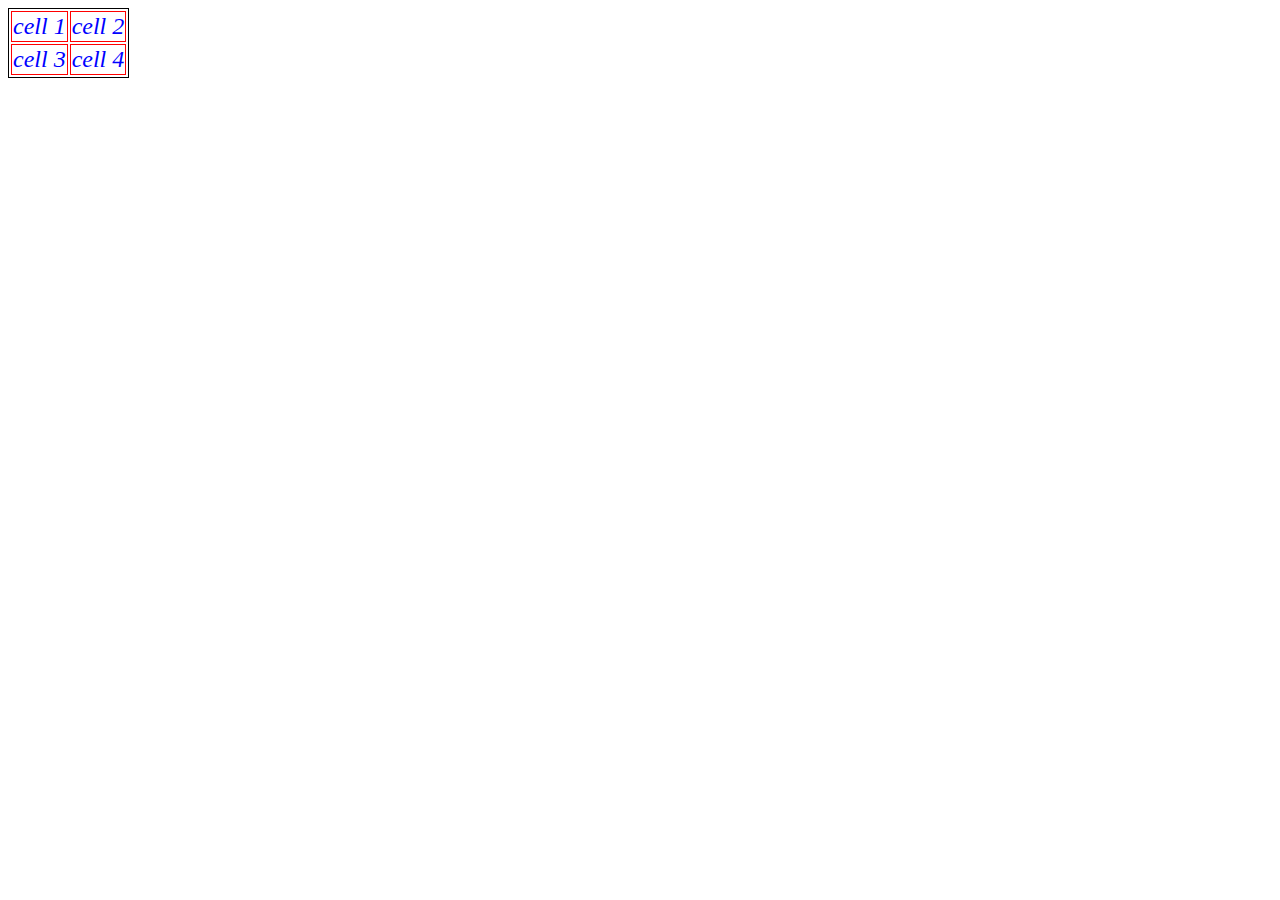
<file: test/index.html>
<html>
  <head>
    <link rel="stylesheet" type="text/css" href="theme.css" />
    <script language="javascript" type="text/javascript" src="index.js"></script>
  </head>
  <body onload="myFunction()">

    <table>
      <tr>
        <td>
          cell 1
        </td>
        <td>
          cell 2
        </td>
      </tr>
      <tr>
        <td>
          cell 3
        </td>
        <td>
          cell 4
        </td>
      </tr>
    </table>
  </body>
</html>
</file>
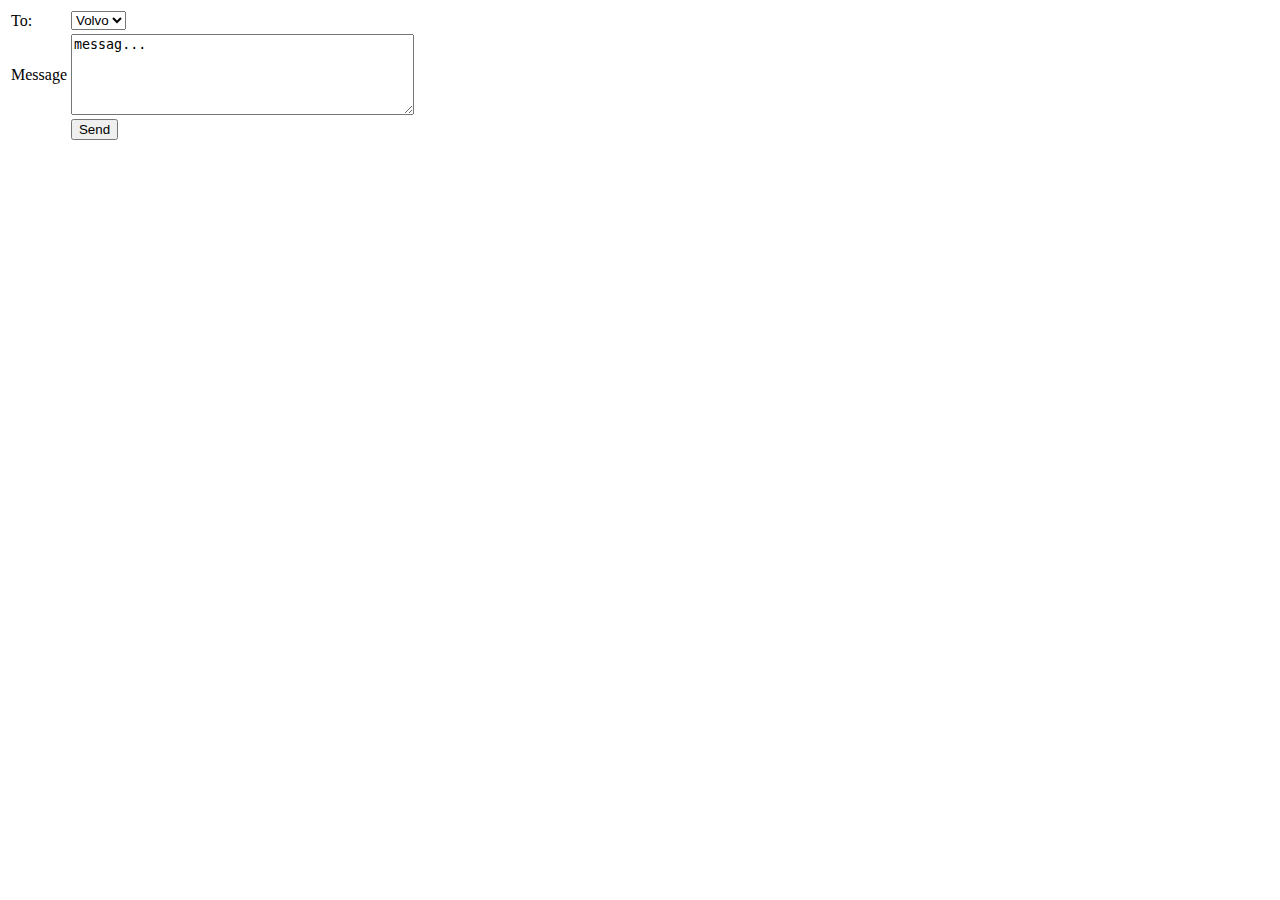
<file: projet1/composer.html>
<!DOCTYPE>
<html>
  <head>
  </head>
  <body>
    <table>
      <tr>
        <td> To: </td>
        <td>
          <select>
           <option value="volvo">Volvo</option>
           <option value="saab">Saab</option>
           <option value="opel">Opel</option>
           <option value="audi">Audi</option>
         </select>
       </td>
      </tr>
      <tr>
        <td> Message </td>
        <td>
          <textarea  cols="40" rows="5">messag...</textarea>
        </td>
      </tr>
      <tr>
        <td></td>
        <td>
          <button type="button" onclick="onButtonSendClick()">Send</button>
        </td>
      </tr>
    </table>
  </body>
</html>
</file>
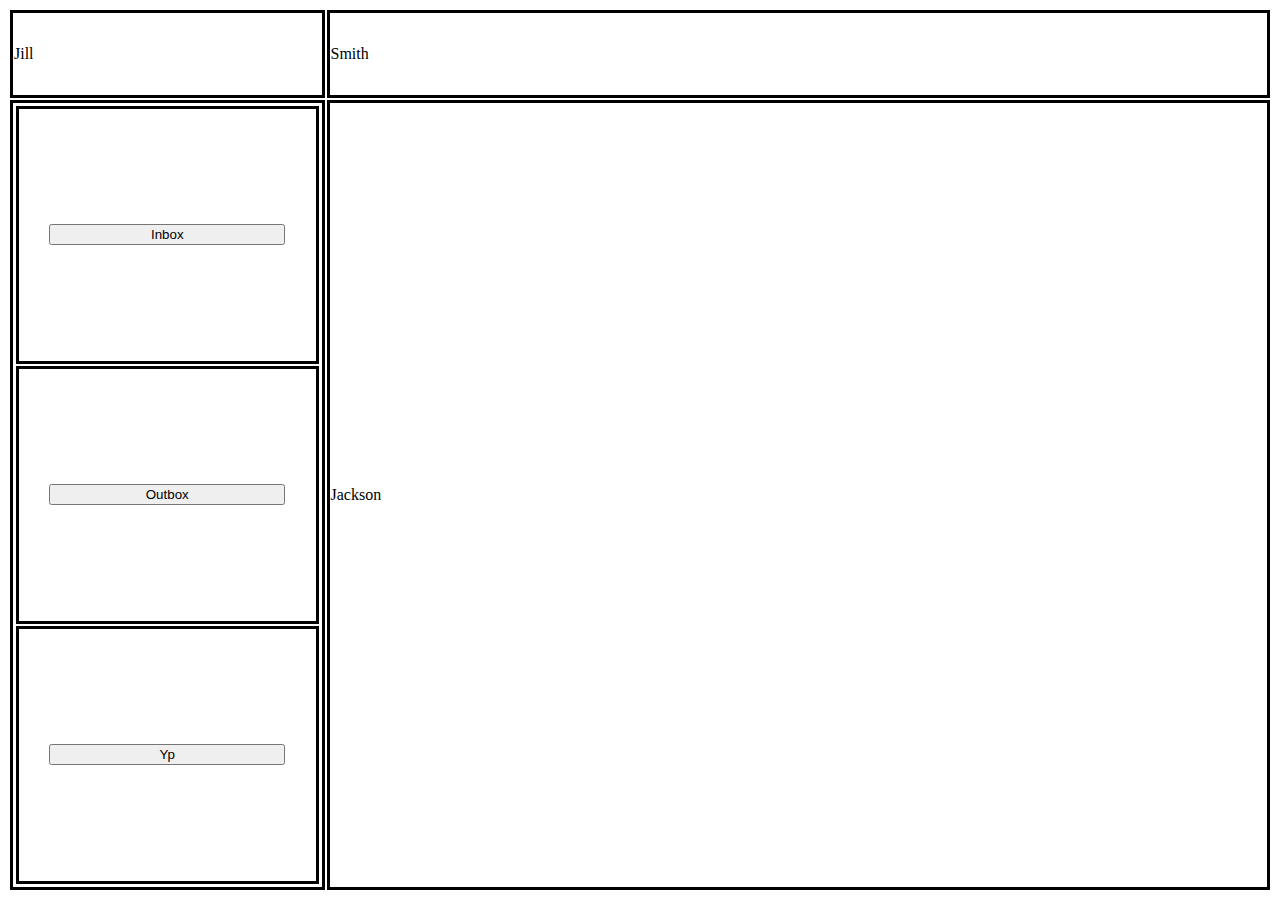
<file: projet1/courriel.html>
<!DOCTYPE>
<html>
  <head>
    <link rel="stylesheet" type="text/css" href="courriel.css" />
    <script language="javascript" type="text/javascript" src="courriel.js"></script>
  </head>
  <body>
    <table>
      <tr>
        <td id="top-left-region">Jill</td>
        <td id="top-right-region">Smith</td>
      </tr>
      <tr>
        <td id="bottom-left-region">
          <table>
            <tr>
              <td>
                <button type="button" onclick="onButtonInboxClick()">Inbox</button>
              </td>
            </tr>
            <tr>
              <td>
                <button type="button" onclick="onButtonOutboxClick()">Outbox</button>
              </td>
            </tr>
            <tr>
              <td>
                <button type="button" onclick="onButtonYpClick()">Yp</button>
              </td>
            </tr>
          </table>
        </td>
        <td id="bottom-right-region">Jackson</td>
      </tr>
    </table>
  </body>
</html>
</file>
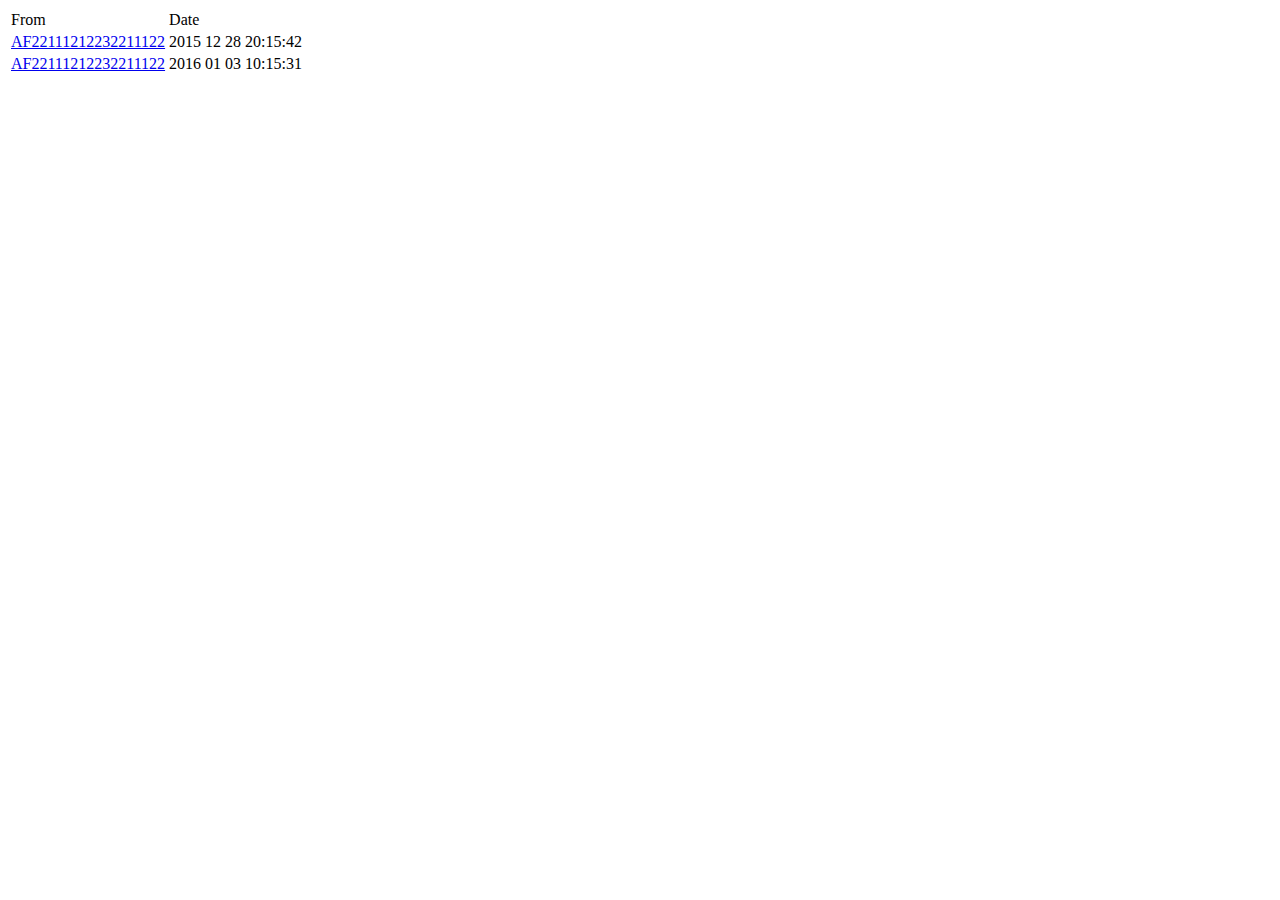
<file: projet1/inbox.html>
<html>
  <head>
  </head>
  <body>



    <table>
      <thead>
        <tr>
          <td>From</td><td>Date</td>
        </tr>
      </thead>
      <tbody>
        <tr>
          <td><a href="#">AF22111212232211122</a></td><td>2015 12 28 20:15:42</td>
        </tr>
        <tr>
          <td><a href="#">AF22111212232211122</a></td><td>2016 01 03 10:15:31</td>
        </tr>
      </tbody>
    </table

  </body>
</html>
</file>
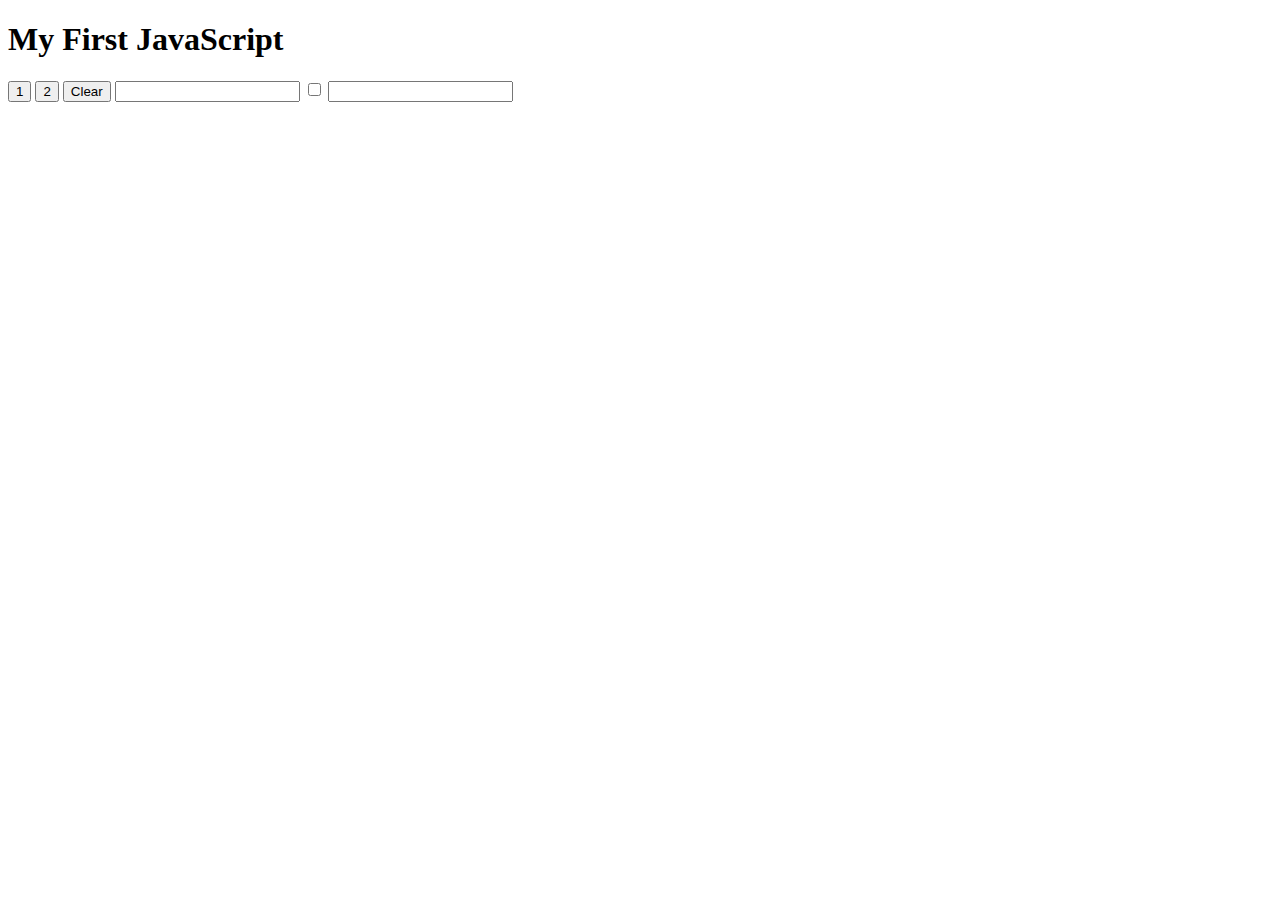
<file: test/javascript1.html>
<!DOCTYPE html>
<html>
  <head>
    <style>
    </style>
    <script>
      function onButton1Click(){
        //document.getElementById('demo').innerHTML = Date();
        document.getElementById('demo').innerHTML = "<a href='http://www.google.com' target='_blank'>Hello World</a>";
      }

      function onButton2Click(){
        alert("Hello World");
      }

      function onButton3Click(){
        document.getElementById('demo').innerHTML = "";
      }
    </script>
  </head>
  <body>

    <h1>My First JavaScript</h1>

    <button type="button" onclick="onButton1Click()">1</button>
    <button type="button" onclick="onButton2Click()">2</button>
    <button type="button" onclick="onButton3Click()">Clear</button>
    <input type="text"></input>
    <input type="checkbox"></input>
    <input type="password"></input>  
    <p id="demo"></p>

  </body>
</html>
</file>
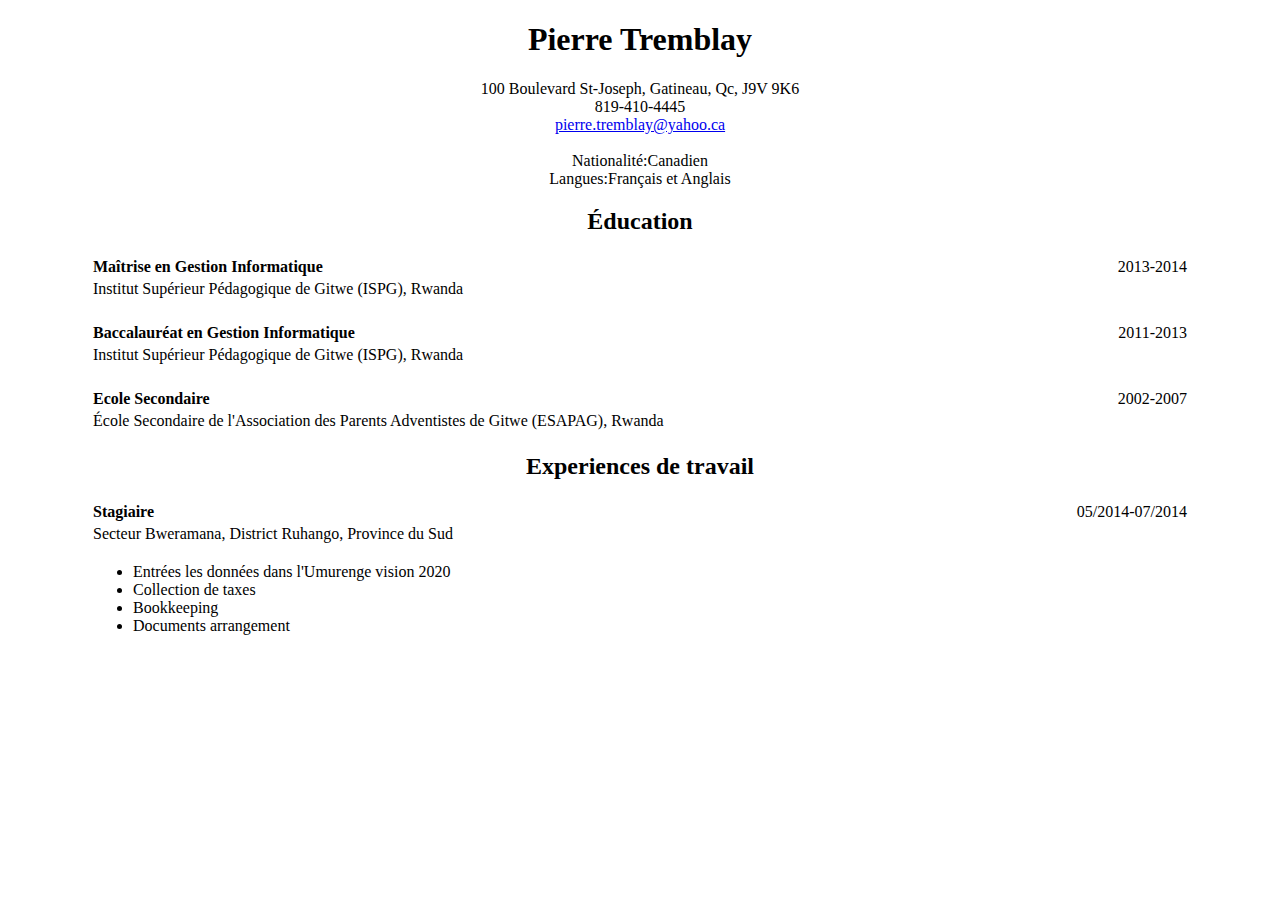
<file: tp2/cv.html>
<!DOCTYPE html>
<html>
    <head>
        <title>CV de Pierre Tremblay</title>
        <link rel="stylesheet" href="cv.css"/>
    </head>
    <body>
        <h1>Pierre Tremblay</h1>
        100 Boulevard St-Joseph, Gatineau, Qc, J9V 9K6<br/>
        819-410-4445<br/>
        <a href="mailto:pierre.tremblay@yahoo.ca">pierre.tremblay@yahoo.ca</a>
        <br/><br/>
        Nationalit&eacute;:Canadien<br/>
        Langues:Fran&ccedil;ais et Anglais

        <!-- Education -->
        <h2>&Eacute;ducation</h2>
        <table>
            <tr>
                <td class="leftGras">Ma&icirc;trise en Gestion Informatique</td>
                <td class="right">2013-2014</td>
            </tr>
            <tr>
                <td class="left">Institut Sup&eacute;rieur P&eacute;dagogique de Gitwe (ISPG), Rwanda</td>
                <td class="right"></td>
            </tr>
            <tr>
                <td class="left">&nbsp;</td>
                <td class="right">&nbsp;</td>
            </tr>
            <tr>
                <td class="leftGras">Baccalaur&eacute;at en Gestion Informatique</td>
                <td class="right">2011-2013</td>
            </tr>
            <tr>
                <td class="left">Institut Sup&eacute;rieur P&eacute;dagogique de Gitwe (ISPG), Rwanda</td>
                <td class="right">&nbsp;</td>
            </tr>
            <tr>
                <td class="left">&nbsp;</td>
                <td class="right">&nbsp;</td>
            </tr>
            <tr>
                <td class="leftGras">Ecole Secondaire</td>
                <td class="right">2002-2007</td>
            </tr>
            <tr>
                <td class="left">&Eacute;cole Secondaire de l'Association des Parents
                    Adventistes de Gitwe (ESAPAG), Rwanda</td>
                <td class="right">&nbsp;</td>
            </tr>
        </table>

        <!-- Experiences de travail-->
        <h2>Experiences de travail</h2>
        <table>
            <tr>
                <td class="leftGras">Stagiaire</td>
                <td class="right">05/2014-07/2014</td>
            </tr>
            <tr>
                <td class="left">Secteur Bweramana, District Ruhango, Province du Sud</td>
                <td class="right"></td>
            </tr>
            <tr>
                <td class="left">
                    <ul>
                        <li>Entr&eacute;es les donn&eacute;es dans l'Umurenge vision 2020</li>
                        <li>Collection de taxes</li>
                        <li>Bookkeeping</li>
                        <li>Documents arrangement</li>
                    </ul>
                </td>
                <td class="right"></td>
            </tr>
        </table>

        <!--
    <table>
      <tr>
        <td class="left">Secteur Gitesi, Districte Karongi,Province de l'ouest</td><td class="right">02/2015-04/2015</td>
        <tr>
    </table>
    <table>
    <ul>
    <li>Entr&eacutees les donn&eacutees dans la Districte Karongi,Province de l'Ouest</li>
    </ul>
  </table>
  <table>
    <tr>
      <td class="leftGras">Secretaire Comptable</td><td class="right">05/2014-07/2014</td>
      <tr>
        <td class="left">Alfred KAYIRANGA RWASA Deputy Business, Gitesi, Karongi,Province de l'Ouest<td class="right"></td>
      </tr>
    </tr>
  </table>
  <table>
  <ul>
    <li>Performing payroll</li>
    <li>Performing Procurement and inventory</li>
    <li>Bookkeeping</li>
    <li>Collecting cash from cheese</li>
    <li>Controlling cheese shipping</li>
  </ul>
 </table>
 <h4>Computer Skills</h4><br/>
 <table>
 <tr>
   <td class="leftGras">Software</td><td class="right"></td>
 <tr>
<tr>
  <td class="left">Microsoft Word, Microsoft Excel, Microsoft PowerPoint, Microsoft Access, Microsoft Visual Studio<td class="right"></td>
<tr>
<td class="leftGras">Internet</td><td class="right"></td>
<tr>
 <td class="left">Internet Explorer, Firefox, Chrome</td><td class="right"></td>
 </tr>
 <tr>
<td class="leftGras">Operating Systems</td><td class="right"></td>
<tr>
<td class="left">Windows 7, Windows XP</td><td class="right"></td>
</tr>
</table>
<h5>Strength</h2>
<table>
  <tr>
    <td class="left">Proficiency in computer use<td class="right"></td>
  </tr>
  <tr>
    <td class="left">Owns a laptop with all required specifications<td class="right"></td>
  </tr>
</table>
<h6>References</h6>
<table>
  <tr>
    <td class="leftGras">&Eacute;douard KARIBUSHI<td class="right"></td>
  </tr>
  <tr>
    <td class="left">Accountant, Bweramana, Ruhango, Southern Province, 0788871505<td class="right"></td>
  </tr>
  <tr>
    <td class="leftGras">SAlfred KAYIRANGA RWASA</td><td class="right"></td>
  <tr>
 <tr>
   <td class="left">Deputy, Nyamirambo, Nyarugenge, Kigali, 0788304950<td class="right"></td>
 <tr>
   tr>
     <td class="leftGras">Berton BARIKUMANA<td class="right"></td>
   </tr>
   <tr>
     <td class="left">Dean, Bweramana, Ruhango, Southern Province, 0788585067<td class="right"></td>
   </tr>
</table>-->
    </body>
</html>
</file>
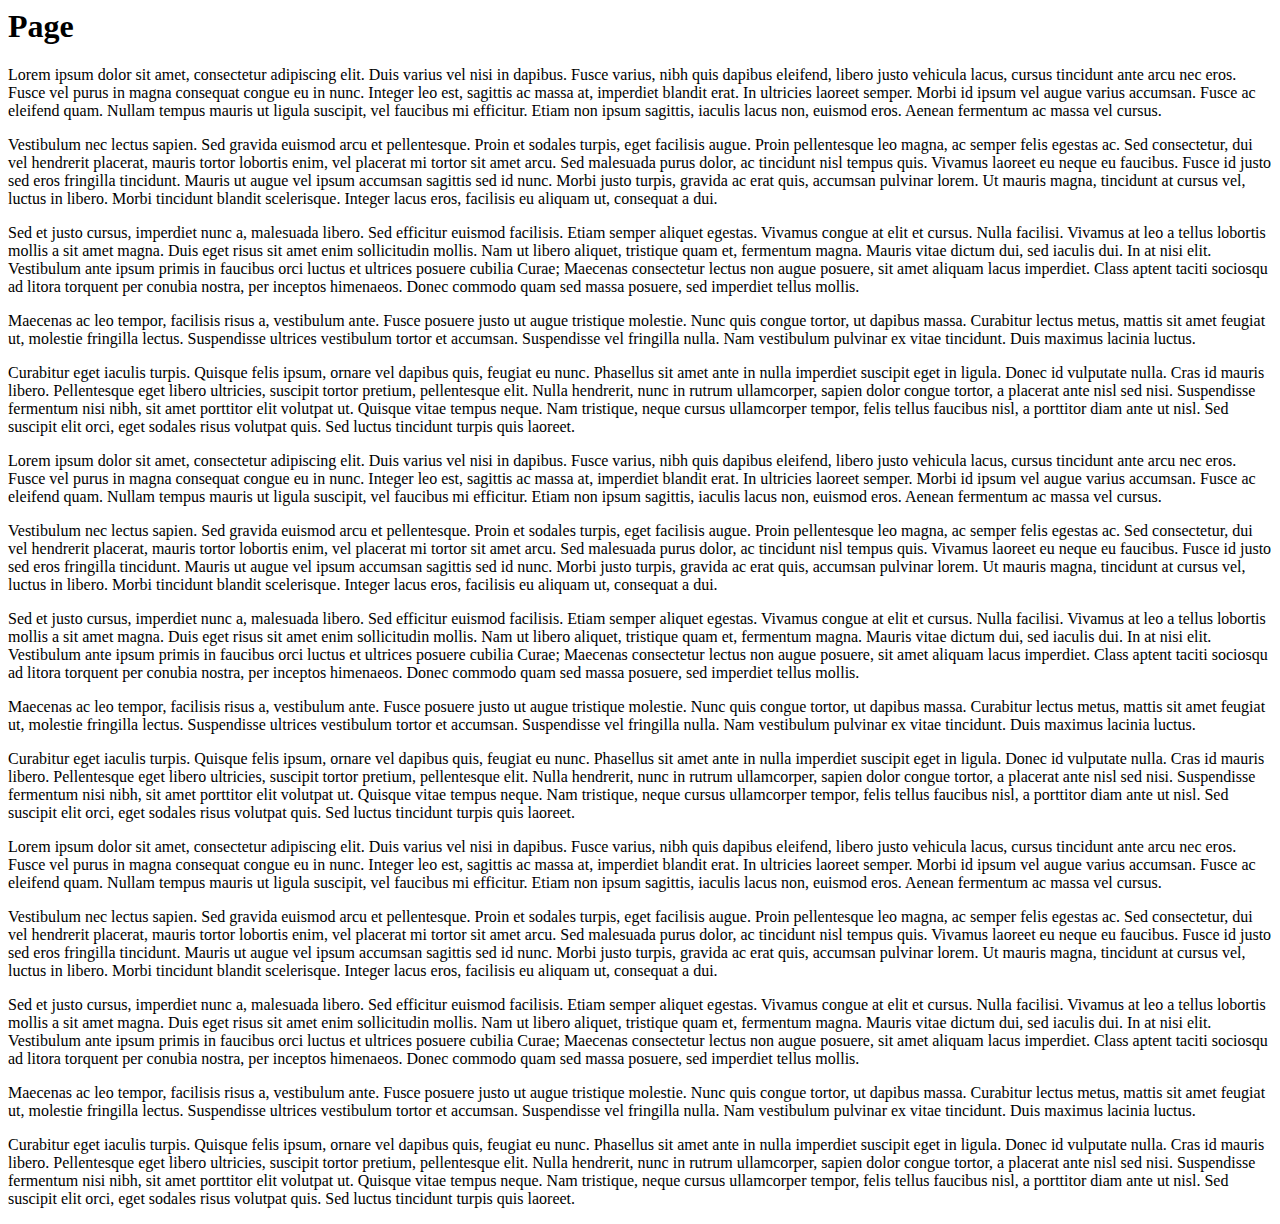
<file: tp3/page.html>
<html>
  <head>
  </head>
  <body>
    <h1>Page</h1>
    <p>
      Lorem ipsum dolor sit amet, consectetur adipiscing elit. Duis varius vel nisi in dapibus. Fusce varius, nibh quis dapibus eleifend, libero justo vehicula lacus, cursus tincidunt ante arcu nec eros. Fusce vel purus in magna consequat congue eu in nunc. Integer leo est, sagittis ac massa at, imperdiet blandit erat. In ultricies laoreet semper. Morbi id ipsum vel augue varius accumsan. Fusce ac eleifend quam. Nullam tempus mauris ut ligula suscipit, vel faucibus mi efficitur. Etiam non ipsum sagittis, iaculis lacus non, euismod eros. Aenean fermentum ac massa vel cursus.
    </p>
    <p>
      Vestibulum nec lectus sapien. Sed gravida euismod arcu et pellentesque. Proin et sodales turpis, eget facilisis augue. Proin pellentesque leo magna, ac semper felis egestas ac. Sed consectetur, dui vel hendrerit placerat, mauris tortor lobortis enim, vel placerat mi tortor sit amet arcu. Sed malesuada purus dolor, ac tincidunt nisl tempus quis. Vivamus laoreet eu neque eu faucibus. Fusce id justo sed eros fringilla tincidunt. Mauris ut augue vel ipsum accumsan sagittis sed id nunc. Morbi justo turpis, gravida ac erat quis, accumsan pulvinar lorem. Ut mauris magna, tincidunt at cursus vel, luctus in libero. Morbi tincidunt blandit scelerisque. Integer lacus eros, facilisis eu aliquam ut, consequat a dui.
    </p>
    <p>
      Sed et justo cursus, imperdiet nunc a, malesuada libero. Sed efficitur euismod facilisis. Etiam semper aliquet egestas. Vivamus congue at elit et cursus. Nulla facilisi. Vivamus at leo a tellus lobortis mollis a sit amet magna. Duis eget risus sit amet enim sollicitudin mollis. Nam ut libero aliquet, tristique quam et, fermentum magna. Mauris vitae dictum dui, sed iaculis dui. In at nisi elit. Vestibulum ante ipsum primis in faucibus orci luctus et ultrices posuere cubilia Curae; Maecenas consectetur lectus non augue posuere, sit amet aliquam lacus imperdiet. Class aptent taciti sociosqu ad litora torquent per conubia nostra, per inceptos himenaeos. Donec commodo quam sed massa posuere, sed imperdiet tellus mollis.
    </p>
    <p>
      Maecenas ac leo tempor, facilisis risus a, vestibulum ante. Fusce posuere justo ut augue tristique molestie. Nunc quis congue tortor, ut dapibus massa. Curabitur lectus metus, mattis sit amet feugiat ut, molestie fringilla lectus. Suspendisse ultrices vestibulum tortor et accumsan. Suspendisse vel fringilla nulla. Nam vestibulum pulvinar ex vitae tincidunt. Duis maximus lacinia luctus.
    </p>
    <p>
      Curabitur eget iaculis turpis. Quisque felis ipsum, ornare vel dapibus quis, feugiat eu nunc. Phasellus sit amet ante in nulla imperdiet suscipit eget in ligula. Donec id vulputate nulla. Cras id mauris libero. Pellentesque eget libero ultricies, suscipit tortor pretium, pellentesque elit. Nulla hendrerit, nunc in rutrum ullamcorper, sapien dolor congue tortor, a placerat ante nisl sed nisi. Suspendisse fermentum nisi nibh, sit amet porttitor elit volutpat ut. Quisque vitae tempus neque. Nam tristique, neque cursus ullamcorper tempor, felis tellus faucibus nisl, a porttitor diam ante ut nisl. Sed suscipit elit orci, eget sodales risus volutpat quis. Sed luctus tincidunt turpis quis laoreet.
    </p>
    <p>
      Lorem ipsum dolor sit amet, consectetur adipiscing elit. Duis varius vel nisi in dapibus. Fusce varius, nibh quis dapibus eleifend, libero justo vehicula lacus, cursus tincidunt ante arcu nec eros. Fusce vel purus in magna consequat congue eu in nunc. Integer leo est, sagittis ac massa at, imperdiet blandit erat. In ultricies laoreet semper. Morbi id ipsum vel augue varius accumsan. Fusce ac eleifend quam. Nullam tempus mauris ut ligula suscipit, vel faucibus mi efficitur. Etiam non ipsum sagittis, iaculis lacus non, euismod eros. Aenean fermentum ac massa vel cursus.
    </p>
    <p>
      Vestibulum nec lectus sapien. Sed gravida euismod arcu et pellentesque. Proin et sodales turpis, eget facilisis augue. Proin pellentesque leo magna, ac semper felis egestas ac. Sed consectetur, dui vel hendrerit placerat, mauris tortor lobortis enim, vel placerat mi tortor sit amet arcu. Sed malesuada purus dolor, ac tincidunt nisl tempus quis. Vivamus laoreet eu neque eu faucibus. Fusce id justo sed eros fringilla tincidunt. Mauris ut augue vel ipsum accumsan sagittis sed id nunc. Morbi justo turpis, gravida ac erat quis, accumsan pulvinar lorem. Ut mauris magna, tincidunt at cursus vel, luctus in libero. Morbi tincidunt blandit scelerisque. Integer lacus eros, facilisis eu aliquam ut, consequat a dui.
    </p>
    <p>

      Sed et justo cursus, imperdiet nunc a, malesuada libero. Sed efficitur euismod facilisis. Etiam semper aliquet egestas. Vivamus congue at elit et cursus. Nulla facilisi. Vivamus at leo a tellus lobortis mollis a sit amet magna. Duis eget risus sit amet enim sollicitudin mollis. Nam ut libero aliquet, tristique quam et, fermentum magna. Mauris vitae dictum dui, sed iaculis dui. In at nisi elit. Vestibulum ante ipsum primis in faucibus orci luctus et ultrices posuere cubilia Curae; Maecenas consectetur lectus non augue posuere, sit amet aliquam lacus imperdiet. Class aptent taciti sociosqu ad litora torquent per conubia nostra, per inceptos himenaeos. Donec commodo quam sed massa posuere, sed imperdiet tellus mollis.
    </p>
    <p>
      Maecenas ac leo tempor, facilisis risus a, vestibulum ante. Fusce posuere justo ut augue tristique molestie. Nunc quis congue tortor, ut dapibus massa. Curabitur lectus metus, mattis sit amet feugiat ut, molestie fringilla lectus. Suspendisse ultrices vestibulum tortor et accumsan. Suspendisse vel fringilla nulla. Nam vestibulum pulvinar ex vitae tincidunt. Duis maximus lacinia luctus.
    </p>
    <p>
      <a name="tips"></a>
      Curabitur eget iaculis turpis. Quisque felis ipsum, ornare vel dapibus quis, feugiat eu nunc. Phasellus sit amet ante in nulla imperdiet suscipit eget in ligula. Donec id vulputate nulla. Cras id mauris libero. Pellentesque eget libero ultricies, suscipit tortor pretium, pellentesque elit. Nulla hendrerit, nunc in rutrum ullamcorper, sapien dolor congue tortor, a placerat ante nisl sed nisi. Suspendisse fermentum nisi nibh, sit amet porttitor elit volutpat ut. Quisque vitae tempus neque. Nam tristique, neque cursus ullamcorper tempor, felis tellus faucibus nisl, a porttitor diam ante ut nisl. Sed suscipit elit orci, eget sodales risus volutpat quis. Sed luctus tincidunt turpis quis laoreet.
    </p>
    <p>
      Lorem ipsum dolor sit amet, consectetur adipiscing elit. Duis varius vel nisi in dapibus. Fusce varius, nibh quis dapibus eleifend, libero justo vehicula lacus, cursus tincidunt ante arcu nec eros. Fusce vel purus in magna consequat congue eu in nunc. Integer leo est, sagittis ac massa at, imperdiet blandit erat. In ultricies laoreet semper. Morbi id ipsum vel augue varius accumsan. Fusce ac eleifend quam. Nullam tempus mauris ut ligula suscipit, vel faucibus mi efficitur. Etiam non ipsum sagittis, iaculis lacus non, euismod eros. Aenean fermentum ac massa vel cursus.
    </p>
    <p>
      Vestibulum nec lectus sapien. Sed gravida euismod arcu et pellentesque. Proin et sodales turpis, eget facilisis augue. Proin pellentesque leo magna, ac semper felis egestas ac. Sed consectetur, dui vel hendrerit placerat, mauris tortor lobortis enim, vel placerat mi tortor sit amet arcu. Sed malesuada purus dolor, ac tincidunt nisl tempus quis. Vivamus laoreet eu neque eu faucibus. Fusce id justo sed eros fringilla tincidunt. Mauris ut augue vel ipsum accumsan sagittis sed id nunc. Morbi justo turpis, gravida ac erat quis, accumsan pulvinar lorem. Ut mauris magna, tincidunt at cursus vel, luctus in libero. Morbi tincidunt blandit scelerisque. Integer lacus eros, facilisis eu aliquam ut, consequat a dui.
    </p>
    <p>
      Sed et justo cursus, imperdiet nunc a, malesuada libero. Sed efficitur euismod facilisis. Etiam semper aliquet egestas. Vivamus congue at elit et cursus. Nulla facilisi. Vivamus at leo a tellus lobortis mollis a sit amet magna. Duis eget risus sit amet enim sollicitudin mollis. Nam ut libero aliquet, tristique quam et, fermentum magna. Mauris vitae dictum dui, sed iaculis dui. In at nisi elit. Vestibulum ante ipsum primis in faucibus orci luctus et ultrices posuere cubilia Curae; Maecenas consectetur lectus non augue posuere, sit amet aliquam lacus imperdiet. Class aptent taciti sociosqu ad litora torquent per conubia nostra, per inceptos himenaeos. Donec commodo quam sed massa posuere, sed imperdiet tellus mollis.
    </p>
    <p>
      Maecenas ac leo tempor, facilisis risus a, vestibulum ante. Fusce posuere justo ut augue tristique molestie. Nunc quis congue tortor, ut dapibus massa. Curabitur lectus metus, mattis sit amet feugiat ut, molestie fringilla lectus. Suspendisse ultrices vestibulum tortor et accumsan. Suspendisse vel fringilla nulla. Nam vestibulum pulvinar ex vitae tincidunt. Duis maximus lacinia luctus.
    </p>
    <p>
      Curabitur eget iaculis turpis. Quisque felis ipsum, ornare vel dapibus quis, feugiat eu nunc. Phasellus sit amet ante in nulla imperdiet suscipit eget in ligula. Donec id vulputate nulla. Cras id mauris libero. Pellentesque eget libero ultricies, suscipit tortor pretium, pellentesque elit. Nulla hendrerit, nunc in rutrum ullamcorper, sapien dolor congue tortor, a placerat ante nisl sed nisi. Suspendisse fermentum nisi nibh, sit amet porttitor elit volutpat ut. Quisque vitae tempus neque. Nam tristique, neque cursus ullamcorper tempor, felis tellus faucibus nisl, a porttitor diam ante ut nisl. Sed suscipit elit orci, eget sodales risus volutpat quis. Sed luctus tincidunt turpis quis laoreet.
    </p>
  </body>
</html>
</file>
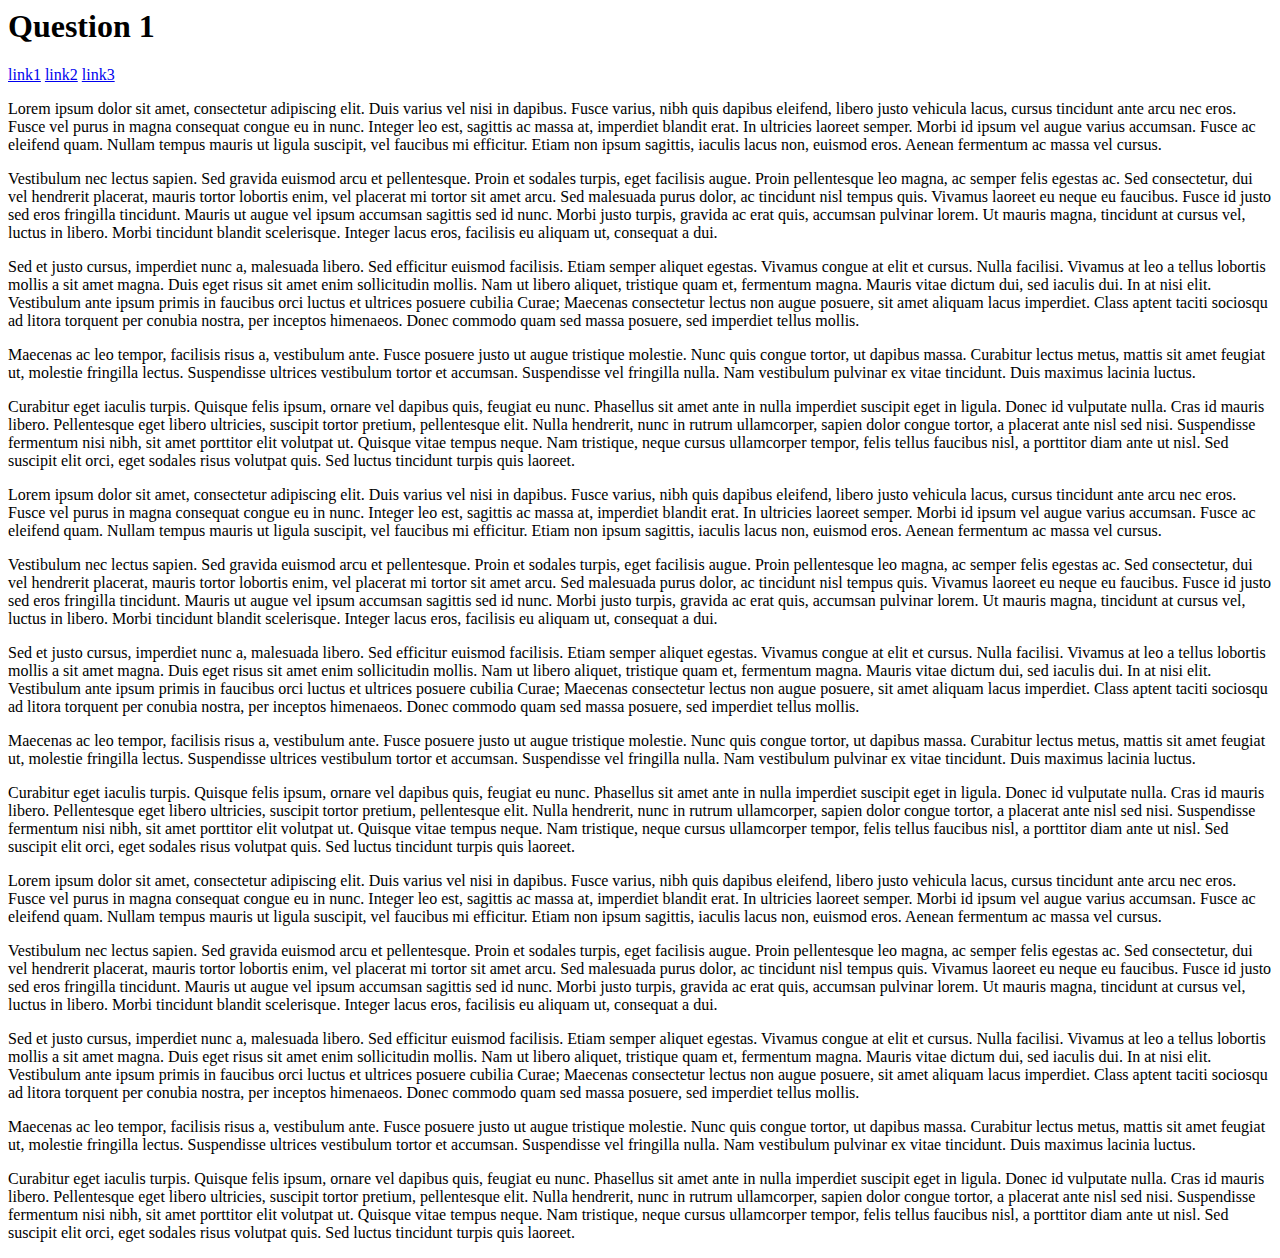
<file: tp3/question1.html>
<html>
  <head>
  </head>
  <body>
    <h1>Question 1</h1>
    <a href="http://www.uqo.ca/test/page.html#tips">link1</a>

    <a href="page.html#tips">link2</a>

    <a href="#tips">link3</a>
    <p>
      Lorem ipsum dolor sit amet, consectetur adipiscing elit. Duis varius vel nisi in dapibus. Fusce varius, nibh quis dapibus eleifend, libero justo vehicula lacus, cursus tincidunt ante arcu nec eros. Fusce vel purus in magna consequat congue eu in nunc. Integer leo est, sagittis ac massa at, imperdiet blandit erat. In ultricies laoreet semper. Morbi id ipsum vel augue varius accumsan. Fusce ac eleifend quam. Nullam tempus mauris ut ligula suscipit, vel faucibus mi efficitur. Etiam non ipsum sagittis, iaculis lacus non, euismod eros. Aenean fermentum ac massa vel cursus.
    </p>
    <p>
      Vestibulum nec lectus sapien. Sed gravida euismod arcu et pellentesque. Proin et sodales turpis, eget facilisis augue. Proin pellentesque leo magna, ac semper felis egestas ac. Sed consectetur, dui vel hendrerit placerat, mauris tortor lobortis enim, vel placerat mi tortor sit amet arcu. Sed malesuada purus dolor, ac tincidunt nisl tempus quis. Vivamus laoreet eu neque eu faucibus. Fusce id justo sed eros fringilla tincidunt. Mauris ut augue vel ipsum accumsan sagittis sed id nunc. Morbi justo turpis, gravida ac erat quis, accumsan pulvinar lorem. Ut mauris magna, tincidunt at cursus vel, luctus in libero. Morbi tincidunt blandit scelerisque. Integer lacus eros, facilisis eu aliquam ut, consequat a dui.
    </p>
    <p>
      Sed et justo cursus, imperdiet nunc a, malesuada libero. Sed efficitur euismod facilisis. Etiam semper aliquet egestas. Vivamus congue at elit et cursus. Nulla facilisi. Vivamus at leo a tellus lobortis mollis a sit amet magna. Duis eget risus sit amet enim sollicitudin mollis. Nam ut libero aliquet, tristique quam et, fermentum magna. Mauris vitae dictum dui, sed iaculis dui. In at nisi elit. Vestibulum ante ipsum primis in faucibus orci luctus et ultrices posuere cubilia Curae; Maecenas consectetur lectus non augue posuere, sit amet aliquam lacus imperdiet. Class aptent taciti sociosqu ad litora torquent per conubia nostra, per inceptos himenaeos. Donec commodo quam sed massa posuere, sed imperdiet tellus mollis.
    </p>
    <p>
      Maecenas ac leo tempor, facilisis risus a, vestibulum ante. Fusce posuere justo ut augue tristique molestie. Nunc quis congue tortor, ut dapibus massa. Curabitur lectus metus, mattis sit amet feugiat ut, molestie fringilla lectus. Suspendisse ultrices vestibulum tortor et accumsan. Suspendisse vel fringilla nulla. Nam vestibulum pulvinar ex vitae tincidunt. Duis maximus lacinia luctus.
    </p>
    <p>
      Curabitur eget iaculis turpis. Quisque felis ipsum, ornare vel dapibus quis, feugiat eu nunc. Phasellus sit amet ante in nulla imperdiet suscipit eget in ligula. Donec id vulputate nulla. Cras id mauris libero. Pellentesque eget libero ultricies, suscipit tortor pretium, pellentesque elit. Nulla hendrerit, nunc in rutrum ullamcorper, sapien dolor congue tortor, a placerat ante nisl sed nisi. Suspendisse fermentum nisi nibh, sit amet porttitor elit volutpat ut. Quisque vitae tempus neque. Nam tristique, neque cursus ullamcorper tempor, felis tellus faucibus nisl, a porttitor diam ante ut nisl. Sed suscipit elit orci, eget sodales risus volutpat quis. Sed luctus tincidunt turpis quis laoreet.
    </p>
    <p>
      Lorem ipsum dolor sit amet, consectetur adipiscing elit. Duis varius vel nisi in dapibus. Fusce varius, nibh quis dapibus eleifend, libero justo vehicula lacus, cursus tincidunt ante arcu nec eros. Fusce vel purus in magna consequat congue eu in nunc. Integer leo est, sagittis ac massa at, imperdiet blandit erat. In ultricies laoreet semper. Morbi id ipsum vel augue varius accumsan. Fusce ac eleifend quam. Nullam tempus mauris ut ligula suscipit, vel faucibus mi efficitur. Etiam non ipsum sagittis, iaculis lacus non, euismod eros. Aenean fermentum ac massa vel cursus.
    </p>
    <p>
      Vestibulum nec lectus sapien. Sed gravida euismod arcu et pellentesque. Proin et sodales turpis, eget facilisis augue. Proin pellentesque leo magna, ac semper felis egestas ac. Sed consectetur, dui vel hendrerit placerat, mauris tortor lobortis enim, vel placerat mi tortor sit amet arcu. Sed malesuada purus dolor, ac tincidunt nisl tempus quis. Vivamus laoreet eu neque eu faucibus. Fusce id justo sed eros fringilla tincidunt. Mauris ut augue vel ipsum accumsan sagittis sed id nunc. Morbi justo turpis, gravida ac erat quis, accumsan pulvinar lorem. Ut mauris magna, tincidunt at cursus vel, luctus in libero. Morbi tincidunt blandit scelerisque. Integer lacus eros, facilisis eu aliquam ut, consequat a dui.
    </p>
    <p>
      <a name="tips"></a>
      Sed et justo cursus, imperdiet nunc a, malesuada libero. Sed efficitur euismod facilisis. Etiam semper aliquet egestas. Vivamus congue at elit et cursus. Nulla facilisi. Vivamus at leo a tellus lobortis mollis a sit amet magna. Duis eget risus sit amet enim sollicitudin mollis. Nam ut libero aliquet, tristique quam et, fermentum magna. Mauris vitae dictum dui, sed iaculis dui. In at nisi elit. Vestibulum ante ipsum primis in faucibus orci luctus et ultrices posuere cubilia Curae; Maecenas consectetur lectus non augue posuere, sit amet aliquam lacus imperdiet. Class aptent taciti sociosqu ad litora torquent per conubia nostra, per inceptos himenaeos. Donec commodo quam sed massa posuere, sed imperdiet tellus mollis.
    </p>
    <p>
      Maecenas ac leo tempor, facilisis risus a, vestibulum ante. Fusce posuere justo ut augue tristique molestie. Nunc quis congue tortor, ut dapibus massa. Curabitur lectus metus, mattis sit amet feugiat ut, molestie fringilla lectus. Suspendisse ultrices vestibulum tortor et accumsan. Suspendisse vel fringilla nulla. Nam vestibulum pulvinar ex vitae tincidunt. Duis maximus lacinia luctus.
    </p>
    <p>

      Curabitur eget iaculis turpis. Quisque felis ipsum, ornare vel dapibus quis, feugiat eu nunc. Phasellus sit amet ante in nulla imperdiet suscipit eget in ligula. Donec id vulputate nulla. Cras id mauris libero. Pellentesque eget libero ultricies, suscipit tortor pretium, pellentesque elit. Nulla hendrerit, nunc in rutrum ullamcorper, sapien dolor congue tortor, a placerat ante nisl sed nisi. Suspendisse fermentum nisi nibh, sit amet porttitor elit volutpat ut. Quisque vitae tempus neque. Nam tristique, neque cursus ullamcorper tempor, felis tellus faucibus nisl, a porttitor diam ante ut nisl. Sed suscipit elit orci, eget sodales risus volutpat quis. Sed luctus tincidunt turpis quis laoreet.
    </p>
    <p>
      Lorem ipsum dolor sit amet, consectetur adipiscing elit. Duis varius vel nisi in dapibus. Fusce varius, nibh quis dapibus eleifend, libero justo vehicula lacus, cursus tincidunt ante arcu nec eros. Fusce vel purus in magna consequat congue eu in nunc. Integer leo est, sagittis ac massa at, imperdiet blandit erat. In ultricies laoreet semper. Morbi id ipsum vel augue varius accumsan. Fusce ac eleifend quam. Nullam tempus mauris ut ligula suscipit, vel faucibus mi efficitur. Etiam non ipsum sagittis, iaculis lacus non, euismod eros. Aenean fermentum ac massa vel cursus.
    </p>
    <p>
      Vestibulum nec lectus sapien. Sed gravida euismod arcu et pellentesque. Proin et sodales turpis, eget facilisis augue. Proin pellentesque leo magna, ac semper felis egestas ac. Sed consectetur, dui vel hendrerit placerat, mauris tortor lobortis enim, vel placerat mi tortor sit amet arcu. Sed malesuada purus dolor, ac tincidunt nisl tempus quis. Vivamus laoreet eu neque eu faucibus. Fusce id justo sed eros fringilla tincidunt. Mauris ut augue vel ipsum accumsan sagittis sed id nunc. Morbi justo turpis, gravida ac erat quis, accumsan pulvinar lorem. Ut mauris magna, tincidunt at cursus vel, luctus in libero. Morbi tincidunt blandit scelerisque. Integer lacus eros, facilisis eu aliquam ut, consequat a dui.
    </p>
    <p>
      Sed et justo cursus, imperdiet nunc a, malesuada libero. Sed efficitur euismod facilisis. Etiam semper aliquet egestas. Vivamus congue at elit et cursus. Nulla facilisi. Vivamus at leo a tellus lobortis mollis a sit amet magna. Duis eget risus sit amet enim sollicitudin mollis. Nam ut libero aliquet, tristique quam et, fermentum magna. Mauris vitae dictum dui, sed iaculis dui. In at nisi elit. Vestibulum ante ipsum primis in faucibus orci luctus et ultrices posuere cubilia Curae; Maecenas consectetur lectus non augue posuere, sit amet aliquam lacus imperdiet. Class aptent taciti sociosqu ad litora torquent per conubia nostra, per inceptos himenaeos. Donec commodo quam sed massa posuere, sed imperdiet tellus mollis.
    </p>
    <p>
      Maecenas ac leo tempor, facilisis risus a, vestibulum ante. Fusce posuere justo ut augue tristique molestie. Nunc quis congue tortor, ut dapibus massa. Curabitur lectus metus, mattis sit amet feugiat ut, molestie fringilla lectus. Suspendisse ultrices vestibulum tortor et accumsan. Suspendisse vel fringilla nulla. Nam vestibulum pulvinar ex vitae tincidunt. Duis maximus lacinia luctus.
    </p>
    <p>
      Curabitur eget iaculis turpis. Quisque felis ipsum, ornare vel dapibus quis, feugiat eu nunc. Phasellus sit amet ante in nulla imperdiet suscipit eget in ligula. Donec id vulputate nulla. Cras id mauris libero. Pellentesque eget libero ultricies, suscipit tortor pretium, pellentesque elit. Nulla hendrerit, nunc in rutrum ullamcorper, sapien dolor congue tortor, a placerat ante nisl sed nisi. Suspendisse fermentum nisi nibh, sit amet porttitor elit volutpat ut. Quisque vitae tempus neque. Nam tristique, neque cursus ullamcorper tempor, felis tellus faucibus nisl, a porttitor diam ante ut nisl. Sed suscipit elit orci, eget sodales risus volutpat quis. Sed luctus tincidunt turpis quis laoreet.
    </p>
  </body>
</html>
</file>
<file: test/theme.css>
td {
  color: #0000FF;
  font-size: 24px;
  font-style: italic;
  border: 1px solid red;
}

table {
  border: 1px solid black;
}
</file>
<file: projet1/courriel.css>
td {
  border-style: solid;
  border-color: black;
  /*background-color: red;*/
}

table {
    width: 100%;
    height: 100%;
}

#top-left-region {
  width: 25%;
  height: 10%;
}

#top-right-region {
  width: 75%;
  height: 10%;
}

#bottom-left-region {
  width: 25%;
  height: 90%;
}

#bottom-right-region {
  width: 75%;
  height: 90%;
}

button {
  width: 80%;
}

#bottom-left-region td {
  text-align: center;
}
</file>
<file: tp2/cv.css>
body {
  text-align:center;
}

table {
  margin-left:auto;
  margin-right:auto;
  width: 1100px;
}

.left {
  text-align:left;
}

.right {
  text-align:right;
}

.leftGras {
  text-align:left;
  font-weight: bold;
}

.rightGras {
  text-align:right;
  font-weight: bold;
}
</file>
